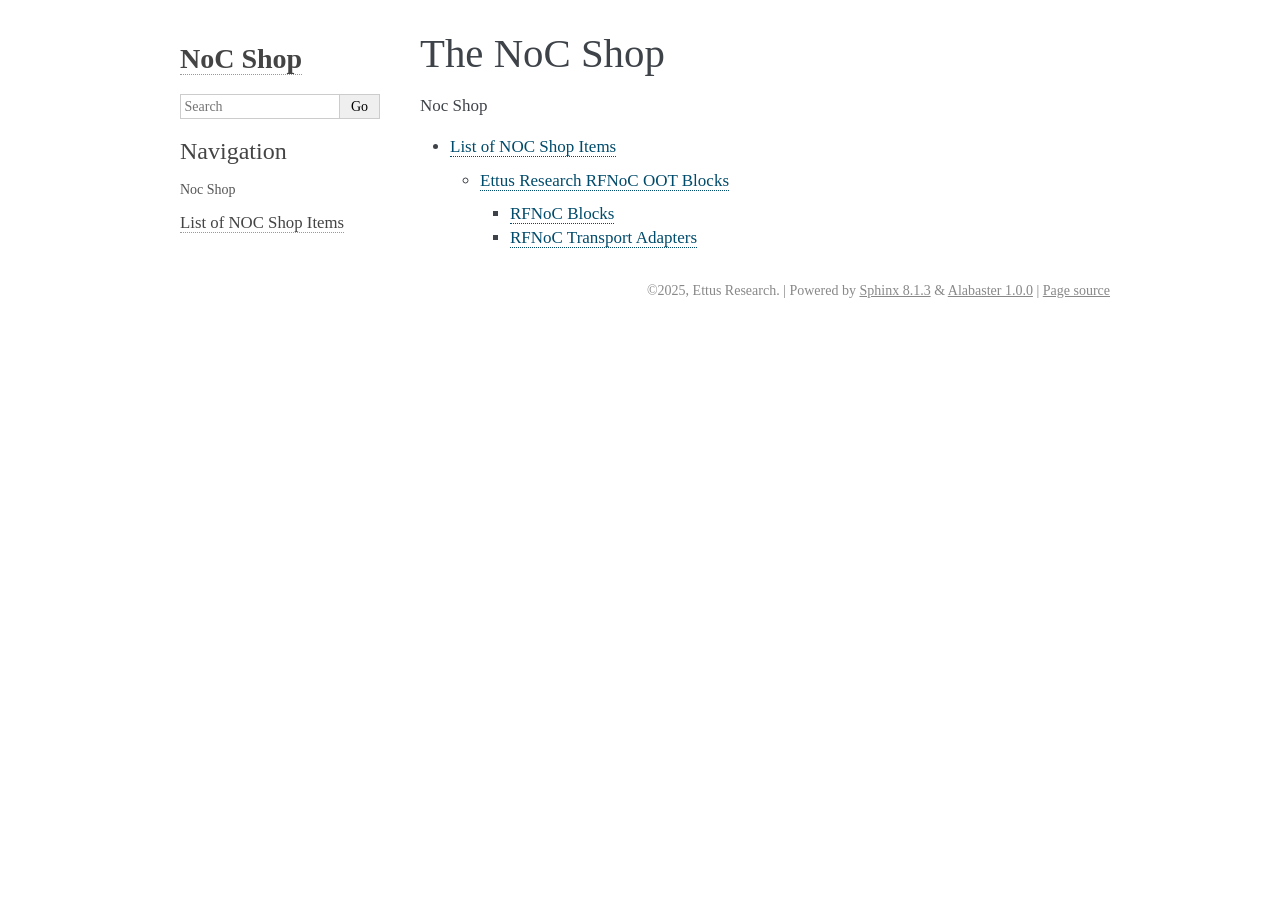
<file: html/index.html>
<!DOCTYPE html>

<html lang="en" data-content_root="./">
  <head>
    <meta charset="utf-8" />
    <meta name="viewport" content="width=device-width, initial-scale=1.0" /><meta name="viewport" content="width=device-width, initial-scale=1" />

    <title>The NoC Shop &#8212; NoC Shop  documentation</title>
    <link rel="stylesheet" type="text/css" href="_static/pygments.css?v=d1102ebc" />
    <link rel="stylesheet" type="text/css" href="_static/basic.css?v=686e5160" />
    <link rel="stylesheet" type="text/css" href="_static/alabaster.css?v=27fed22d" />
    <script src="_static/documentation_options.js?v=5929fcd5"></script>
    <script src="_static/doctools.js?v=9bcbadda"></script>
    <script src="_static/sphinx_highlight.js?v=dc90522c"></script>
    <link rel="index" title="Index" href="genindex.html" />
    <link rel="search" title="Search" href="search.html" />
    <link rel="next" title="List of NOC Shop Items" href="autogen/list.html" />
   
  <link rel="stylesheet" href="_static/custom.css" type="text/css" />
  

  
  

  </head><body>
  

    <div class="document">
      <div class="documentwrapper">
        <div class="bodywrapper">
          

          <div class="body" role="main">
            
  <section class="tex2jax_ignore mathjax_ignore" id="the-noc-shop">
<h1>The NoC Shop<a class="headerlink" href="#the-noc-shop" title="Link to this heading">¶</a></h1>
<div class="toctree-wrapper compound">
<p class="caption" role="heading"><span class="caption-text">Noc Shop</span></p>
<ul>
<li class="toctree-l1"><a class="reference internal" href="autogen/list.html">List of NOC Shop Items</a><ul>
<li class="toctree-l2"><a class="reference internal" href="autogen/list.html#ettus-research-rfnoc-oot-blocks">Ettus Research RFNoC OOT Blocks</a><ul>
<li class="toctree-l3"><a class="reference internal" href="autogen/list.html#rfnoc-blocks">RFNoC Blocks</a></li>
<li class="toctree-l3"><a class="reference internal" href="autogen/list.html#rfnoc-transport-adapters">RFNoC Transport Adapters</a></li>
</ul>
</li>
</ul>
</li>
</ul>
</div>
</section>


          </div>
          
        </div>
      </div>
      <div class="sphinxsidebar" role="navigation" aria-label="Main">
        <div class="sphinxsidebarwrapper">
<h1 class="logo"><a href="#">NoC Shop</a></h1>









<search id="searchbox" style="display: none" role="search">
    <div class="searchformwrapper">
    <form class="search" action="search.html" method="get">
      <input type="text" name="q" aria-labelledby="searchlabel" autocomplete="off" autocorrect="off" autocapitalize="off" spellcheck="false" placeholder="Search"/>
      <input type="submit" value="Go" />
    </form>
    </div>
</search>
<script>document.getElementById('searchbox').style.display = "block"</script><h3>Navigation</h3>
<p class="caption" role="heading"><span class="caption-text">Noc Shop</span></p>
<ul>
<li class="toctree-l1"><a class="reference internal" href="autogen/list.html">List of NOC Shop Items</a></li>
</ul>

<div class="relations">
<h3>Related Topics</h3>
<ul>
  <li><a href="#">Documentation overview</a><ul>
      <li>Next: <a href="autogen/list.html" title="next chapter">List of NOC Shop Items</a></li>
  </ul></li>
</ul>
</div>








        </div>
      </div>
      <div class="clearer"></div>
    </div>
    <div class="footer">
      &#169;2025, Ettus Research.
      
      |
      Powered by <a href="https://www.sphinx-doc.org/">Sphinx 8.1.3</a>
      &amp; <a href="https://alabaster.readthedocs.io">Alabaster 1.0.0</a>
      
      |
      <a href="_sources/index.md.txt"
          rel="nofollow">Page source</a>
    </div>

    

    
  </body>
</html>
</file>
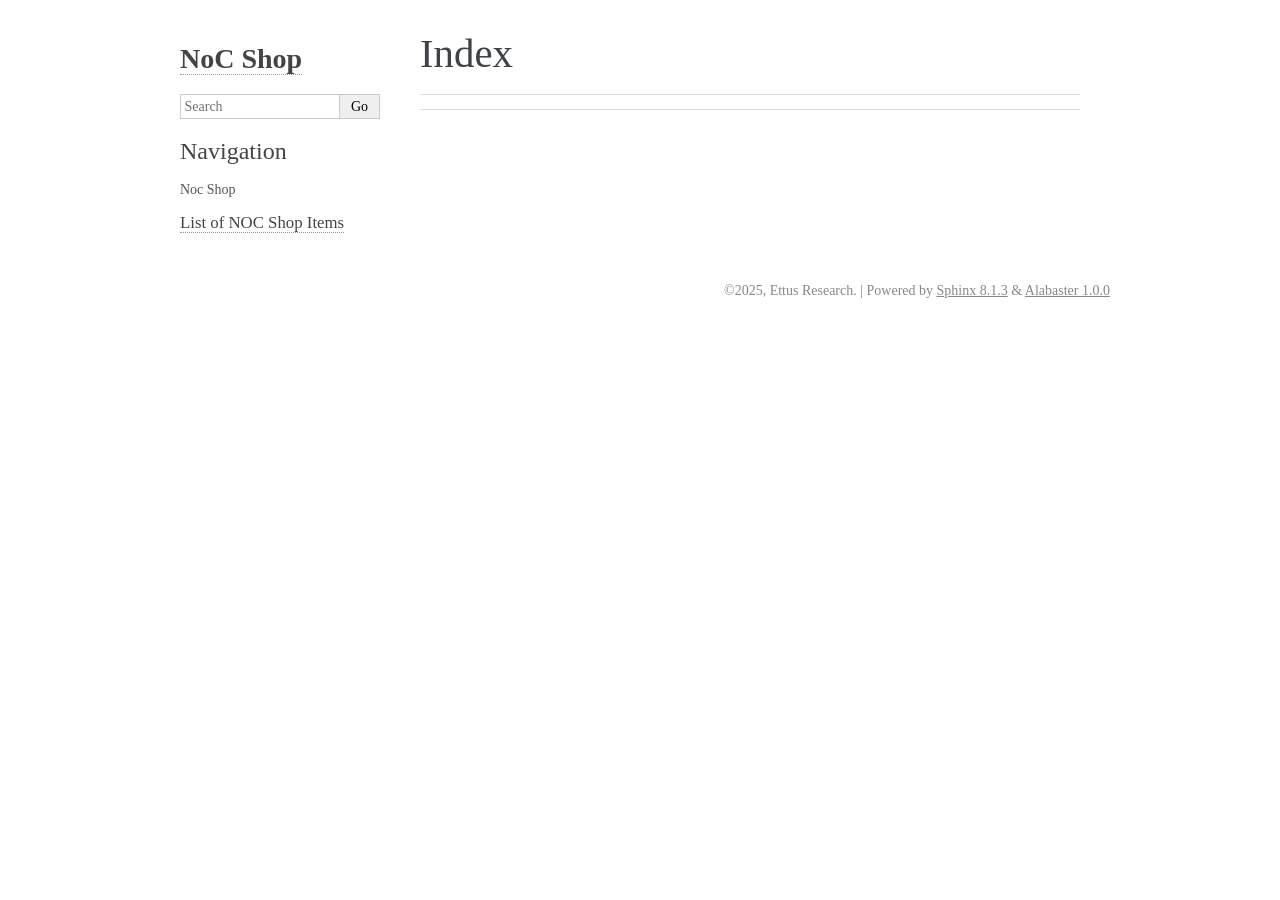
<file: html/genindex.html>
<!DOCTYPE html>

<html lang="en" data-content_root="./">
  <head>
    <meta charset="utf-8" />
    <meta name="viewport" content="width=device-width, initial-scale=1.0" />
    <title>Index &#8212; NoC Shop  documentation</title>
    <link rel="stylesheet" type="text/css" href="_static/pygments.css?v=d1102ebc" />
    <link rel="stylesheet" type="text/css" href="_static/basic.css?v=686e5160" />
    <link rel="stylesheet" type="text/css" href="_static/alabaster.css?v=27fed22d" />
    <script src="_static/documentation_options.js?v=5929fcd5"></script>
    <script src="_static/doctools.js?v=9bcbadda"></script>
    <script src="_static/sphinx_highlight.js?v=dc90522c"></script>
    <link rel="index" title="Index" href="#" />
    <link rel="search" title="Search" href="search.html" />
   
  <link rel="stylesheet" href="_static/custom.css" type="text/css" />
  

  
  

  </head><body>
  

    <div class="document">
      <div class="documentwrapper">
        <div class="bodywrapper">
          

          <div class="body" role="main">
            

<h1 id="index">Index</h1>

<div class="genindex-jumpbox">
 
</div>


          </div>
          
        </div>
      </div>
      <div class="sphinxsidebar" role="navigation" aria-label="Main">
        <div class="sphinxsidebarwrapper">
<h1 class="logo"><a href="index.html">NoC Shop</a></h1>









<search id="searchbox" style="display: none" role="search">
    <div class="searchformwrapper">
    <form class="search" action="search.html" method="get">
      <input type="text" name="q" aria-labelledby="searchlabel" autocomplete="off" autocorrect="off" autocapitalize="off" spellcheck="false" placeholder="Search"/>
      <input type="submit" value="Go" />
    </form>
    </div>
</search>
<script>document.getElementById('searchbox').style.display = "block"</script><h3>Navigation</h3>
<p class="caption" role="heading"><span class="caption-text">Noc Shop</span></p>
<ul>
<li class="toctree-l1"><a class="reference internal" href="autogen/list.html">List of NOC Shop Items</a></li>
</ul>

<div class="relations">
<h3>Related Topics</h3>
<ul>
  <li><a href="index.html">Documentation overview</a><ul>
  </ul></li>
</ul>
</div>








        </div>
      </div>
      <div class="clearer"></div>
    </div>
    <div class="footer">
      &#169;2025, Ettus Research.
      
      |
      Powered by <a href="https://www.sphinx-doc.org/">Sphinx 8.1.3</a>
      &amp; <a href="https://alabaster.readthedocs.io">Alabaster 1.0.0</a>
      
    </div>

    

    
  </body>
</html>
</file>
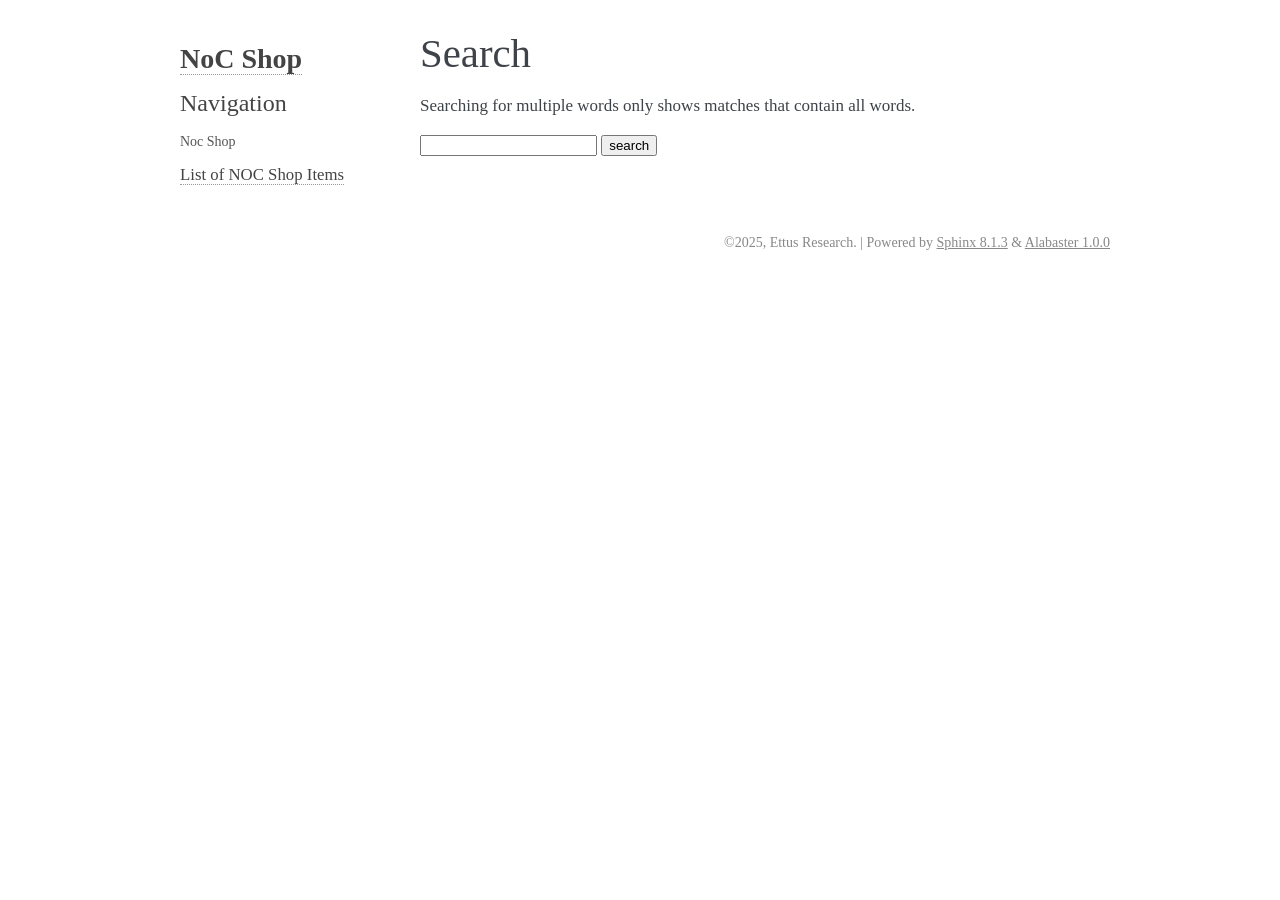
<file: html/search.html>
<!DOCTYPE html>

<html lang="en" data-content_root="./">
  <head>
    <meta charset="utf-8" />
    <meta name="viewport" content="width=device-width, initial-scale=1.0" />
    <title>Search &#8212; NoC Shop  documentation</title>
    <link rel="stylesheet" type="text/css" href="_static/pygments.css?v=d1102ebc" />
    <link rel="stylesheet" type="text/css" href="_static/basic.css?v=686e5160" />
    <link rel="stylesheet" type="text/css" href="_static/alabaster.css?v=27fed22d" />
    
    <script src="_static/documentation_options.js?v=5929fcd5"></script>
    <script src="_static/doctools.js?v=9bcbadda"></script>
    <script src="_static/sphinx_highlight.js?v=dc90522c"></script>
    <script src="_static/searchtools.js"></script>
    <script src="_static/language_data.js"></script>
    <link rel="index" title="Index" href="genindex.html" />
    <link rel="search" title="Search" href="#" />
    <script src="searchindex.js" defer="defer"></script>
    <meta name="robots" content="noindex" />
    
   
  <link rel="stylesheet" href="_static/custom.css" type="text/css" />
  

  
  


  </head><body>
  

    <div class="document">
      <div class="documentwrapper">
        <div class="bodywrapper">
          

          <div class="body" role="main">
            
  <h1 id="search-documentation">Search</h1>
  
  <noscript>
  <div class="admonition warning">
  <p>
    Please activate JavaScript to enable the search
    functionality.
  </p>
  </div>
  </noscript>
  
  
  <p>
    Searching for multiple words only shows matches that contain
    all words.
  </p>
  
  
  <form action="" method="get">
    <input type="text" name="q" aria-labelledby="search-documentation" value="" autocomplete="off" autocorrect="off" autocapitalize="off" spellcheck="false"/>
    <input type="submit" value="search" />
    <span id="search-progress" style="padding-left: 10px"></span>
  </form>
  
  
  <div id="search-results"></div>
  

          </div>
          
        </div>
      </div>
      <div class="sphinxsidebar" role="navigation" aria-label="Main">
        <div class="sphinxsidebarwrapper">
<h1 class="logo"><a href="index.html">NoC Shop</a></h1>








<h3>Navigation</h3>
<p class="caption" role="heading"><span class="caption-text">Noc Shop</span></p>
<ul>
<li class="toctree-l1"><a class="reference internal" href="autogen/list.html">List of NOC Shop Items</a></li>
</ul>

<div class="relations">
<h3>Related Topics</h3>
<ul>
  <li><a href="index.html">Documentation overview</a><ul>
  </ul></li>
</ul>
</div>








        </div>
      </div>
      <div class="clearer"></div>
    </div>
    <div class="footer">
      &#169;2025, Ettus Research.
      
      |
      Powered by <a href="https://www.sphinx-doc.org/">Sphinx 8.1.3</a>
      &amp; <a href="https://alabaster.readthedocs.io">Alabaster 1.0.0</a>
      
    </div>

    

    
  </body>
</html>
</file>
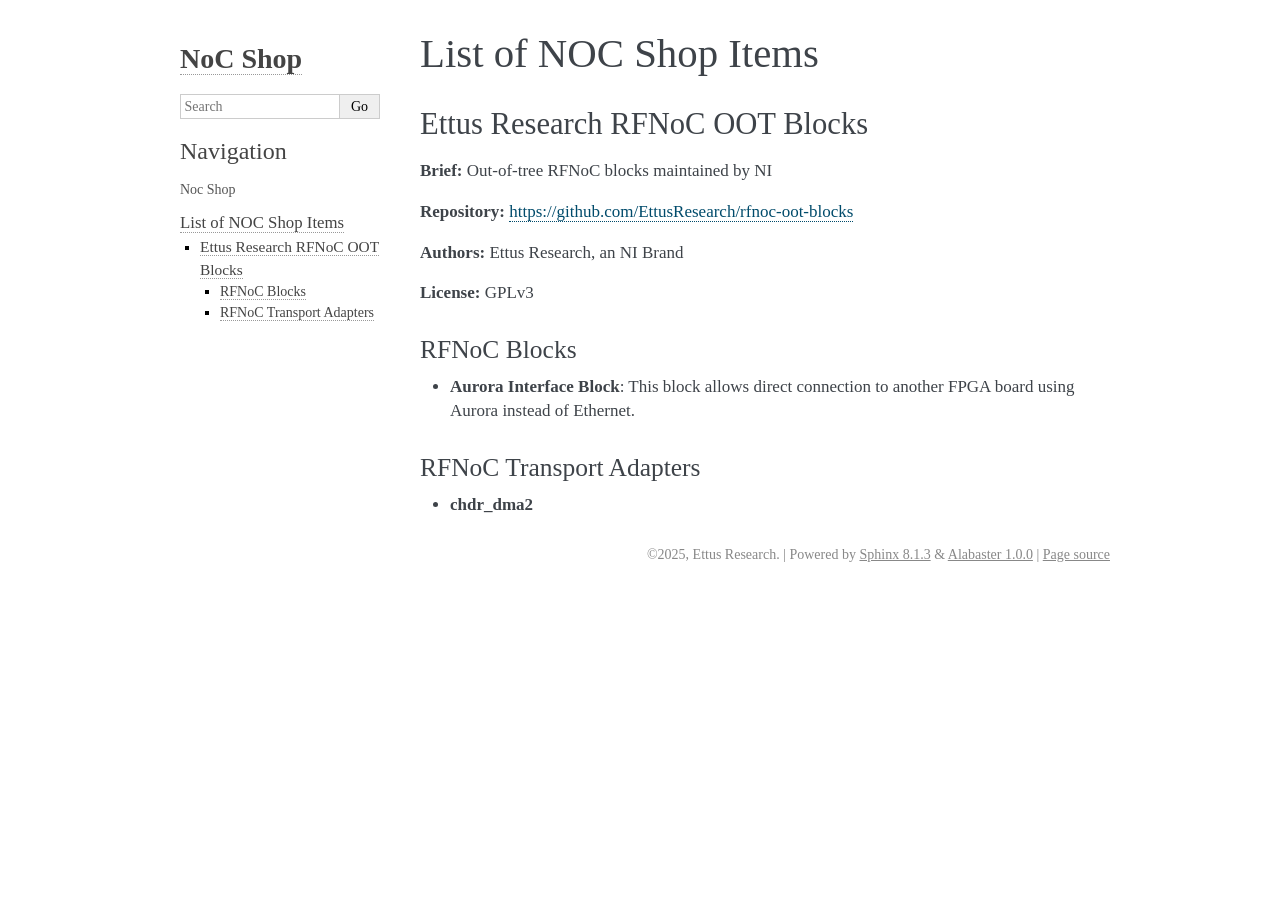
<file: html/autogen/list.html>
<!DOCTYPE html>

<html lang="en" data-content_root="../">
  <head>
    <meta charset="utf-8" />
    <meta name="viewport" content="width=device-width, initial-scale=1.0" /><meta name="viewport" content="width=device-width, initial-scale=1" />

    <title>List of NOC Shop Items &#8212; NoC Shop  documentation</title>
    <link rel="stylesheet" type="text/css" href="../_static/pygments.css?v=d1102ebc" />
    <link rel="stylesheet" type="text/css" href="../_static/basic.css?v=686e5160" />
    <link rel="stylesheet" type="text/css" href="../_static/alabaster.css?v=27fed22d" />
    <script src="../_static/documentation_options.js?v=5929fcd5"></script>
    <script src="../_static/doctools.js?v=9bcbadda"></script>
    <script src="../_static/sphinx_highlight.js?v=dc90522c"></script>
    <link rel="index" title="Index" href="../genindex.html" />
    <link rel="search" title="Search" href="../search.html" />
    <link rel="prev" title="The NoC Shop" href="../index.html" />
   
  <link rel="stylesheet" href="../_static/custom.css" type="text/css" />
  

  
  

  </head><body>
  

    <div class="document">
      <div class="documentwrapper">
        <div class="bodywrapper">
          

          <div class="body" role="main">
            
  <section class="tex2jax_ignore mathjax_ignore" id="list-of-noc-shop-items">
<h1>List of NOC Shop Items<a class="headerlink" href="#list-of-noc-shop-items" title="Link to this heading">¶</a></h1>
<section id="ettus-research-rfnoc-oot-blocks">
<h2>Ettus Research RFNoC OOT Blocks<a class="headerlink" href="#ettus-research-rfnoc-oot-blocks" title="Link to this heading">¶</a></h2>
<p><strong>Brief:</strong> Out-of-tree RFNoC blocks maintained by NI</p>
<p><strong>Repository:</strong> <a class="reference external" href="https://github.com/EttusResearch/rfnoc-oot-blocks">https://github.com/EttusResearch/rfnoc-oot-blocks</a></p>
<p><strong>Authors:</strong> Ettus Research, an NI Brand</p>
<p><strong>License:</strong> GPLv3</p>
<section id="rfnoc-blocks">
<h3>RFNoC Blocks<a class="headerlink" href="#rfnoc-blocks" title="Link to this heading">¶</a></h3>
<ul class="simple">
<li><p><strong>Aurora Interface Block</strong>: This block allows direct connection to another FPGA board using Aurora instead of Ethernet.</p></li>
</ul>
</section>
<section id="rfnoc-transport-adapters">
<h3>RFNoC Transport Adapters<a class="headerlink" href="#rfnoc-transport-adapters" title="Link to this heading">¶</a></h3>
<ul class="simple">
<li><p><strong>chdr_dma2</strong></p></li>
</ul>
</section>
</section>
</section>


          </div>
          
        </div>
      </div>
      <div class="sphinxsidebar" role="navigation" aria-label="Main">
        <div class="sphinxsidebarwrapper">
<h1 class="logo"><a href="../index.html">NoC Shop</a></h1>









<search id="searchbox" style="display: none" role="search">
    <div class="searchformwrapper">
    <form class="search" action="../search.html" method="get">
      <input type="text" name="q" aria-labelledby="searchlabel" autocomplete="off" autocorrect="off" autocapitalize="off" spellcheck="false" placeholder="Search"/>
      <input type="submit" value="Go" />
    </form>
    </div>
</search>
<script>document.getElementById('searchbox').style.display = "block"</script><h3>Navigation</h3>
<p class="caption" role="heading"><span class="caption-text">Noc Shop</span></p>
<ul class="current">
<li class="toctree-l1 current"><a class="current reference internal" href="#">List of NOC Shop Items</a><ul>
<li class="toctree-l2"><a class="reference internal" href="#ettus-research-rfnoc-oot-blocks">Ettus Research RFNoC OOT Blocks</a><ul>
<li class="toctree-l3"><a class="reference internal" href="#rfnoc-blocks">RFNoC Blocks</a></li>
<li class="toctree-l3"><a class="reference internal" href="#rfnoc-transport-adapters">RFNoC Transport Adapters</a></li>
</ul>
</li>
</ul>
</li>
</ul>

<div class="relations">
<h3>Related Topics</h3>
<ul>
  <li><a href="../index.html">Documentation overview</a><ul>
      <li>Previous: <a href="../index.html" title="previous chapter">The NoC Shop</a></li>
  </ul></li>
</ul>
</div>








        </div>
      </div>
      <div class="clearer"></div>
    </div>
    <div class="footer">
      &#169;2025, Ettus Research.
      
      |
      Powered by <a href="https://www.sphinx-doc.org/">Sphinx 8.1.3</a>
      &amp; <a href="https://alabaster.readthedocs.io">Alabaster 1.0.0</a>
      
      |
      <a href="../_sources/autogen/list.md.txt"
          rel="nofollow">Page source</a>
    </div>

    

    
  </body>
</html>
</file>
<file: html/_static/pygments.css>
pre { line-height: 125%; }
td.linenos .normal { color: inherit; background-color: transparent; padding-left: 5px; padding-right: 5px; }
span.linenos { color: inherit; background-color: transparent; padding-left: 5px; padding-right: 5px; }
td.linenos .special { color: #000000; background-color: #ffffc0; padding-left: 5px; padding-right: 5px; }
span.linenos.special { color: #000000; background-color: #ffffc0; padding-left: 5px; padding-right: 5px; }
.highlight .hll { background-color: #ffffcc }
.highlight { background: #f8f8f8; }
.highlight .c { color: #8f5902; font-style: italic } /* Comment */
.highlight .err { color: #a40000; border: 1px solid #ef2929 } /* Error */
.highlight .g { color: #000000 } /* Generic */
.highlight .k { color: #004461; font-weight: bold } /* Keyword */
.highlight .l { color: #000000 } /* Literal */
.highlight .n { color: #000000 } /* Name */
.highlight .o { color: #582800 } /* Operator */
.highlight .x { color: #000000 } /* Other */
.highlight .p { color: #000000; font-weight: bold } /* Punctuation */
.highlight .ch { color: #8f5902; font-style: italic } /* Comment.Hashbang */
.highlight .cm { color: #8f5902; font-style: italic } /* Comment.Multiline */
.highlight .cp { color: #8f5902 } /* Comment.Preproc */
.highlight .cpf { color: #8f5902; font-style: italic } /* Comment.PreprocFile */
.highlight .c1 { color: #8f5902; font-style: italic } /* Comment.Single */
.highlight .cs { color: #8f5902; font-style: italic } /* Comment.Special */
.highlight .gd { color: #a40000 } /* Generic.Deleted */
.highlight .ge { color: #000000; font-style: italic } /* Generic.Emph */
.highlight .ges { color: #000000 } /* Generic.EmphStrong */
.highlight .gr { color: #ef2929 } /* Generic.Error */
.highlight .gh { color: #000080; font-weight: bold } /* Generic.Heading */
.highlight .gi { color: #00A000 } /* Generic.Inserted */
.highlight .go { color: #888888 } /* Generic.Output */
.highlight .gp { color: #745334 } /* Generic.Prompt */
.highlight .gs { color: #000000; font-weight: bold } /* Generic.Strong */
.highlight .gu { color: #800080; font-weight: bold } /* Generic.Subheading */
.highlight .gt { color: #a40000; font-weight: bold } /* Generic.Traceback */
.highlight .kc { color: #004461; font-weight: bold } /* Keyword.Constant */
.highlight .kd { color: #004461; font-weight: bold } /* Keyword.Declaration */
.highlight .kn { color: #004461; font-weight: bold } /* Keyword.Namespace */
.highlight .kp { color: #004461; font-weight: bold } /* Keyword.Pseudo */
.highlight .kr { color: #004461; font-weight: bold } /* Keyword.Reserved */
.highlight .kt { color: #004461; font-weight: bold } /* Keyword.Type */
.highlight .ld { color: #000000 } /* Literal.Date */
.highlight .m { color: #990000 } /* Literal.Number */
.highlight .s { color: #4e9a06 } /* Literal.String */
.highlight .na { color: #c4a000 } /* Name.Attribute */
.highlight .nb { color: #004461 } /* Name.Builtin */
.highlight .nc { color: #000000 } /* Name.Class */
.highlight .no { color: #000000 } /* Name.Constant */
.highlight .nd { color: #888888 } /* Name.Decorator */
.highlight .ni { color: #ce5c00 } /* Name.Entity */
.highlight .ne { color: #cc0000; font-weight: bold } /* Name.Exception */
.highlight .nf { color: #000000 } /* Name.Function */
.highlight .nl { color: #f57900 } /* Name.Label */
.highlight .nn { color: #000000 } /* Name.Namespace */
.highlight .nx { color: #000000 } /* Name.Other */
.highlight .py { color: #000000 } /* Name.Property */
.highlight .nt { color: #004461; font-weight: bold } /* Name.Tag */
.highlight .nv { color: #000000 } /* Name.Variable */
.highlight .ow { color: #004461; font-weight: bold } /* Operator.Word */
.highlight .pm { color: #000000; font-weight: bold } /* Punctuation.Marker */
.highlight .w { color: #f8f8f8 } /* Text.Whitespace */
.highlight .mb { color: #990000 } /* Literal.Number.Bin */
.highlight .mf { color: #990000 } /* Literal.Number.Float */
.highlight .mh { color: #990000 } /* Literal.Number.Hex */
.highlight .mi { color: #990000 } /* Literal.Number.Integer */
.highlight .mo { color: #990000 } /* Literal.Number.Oct */
.highlight .sa { color: #4e9a06 } /* Literal.String.Affix */
.highlight .sb { color: #4e9a06 } /* Literal.String.Backtick */
.highlight .sc { color: #4e9a06 } /* Literal.String.Char */
.highlight .dl { color: #4e9a06 } /* Literal.String.Delimiter */
.highlight .sd { color: #8f5902; font-style: italic } /* Literal.String.Doc */
.highlight .s2 { color: #4e9a06 } /* Literal.String.Double */
.highlight .se { color: #4e9a06 } /* Literal.String.Escape */
.highlight .sh { color: #4e9a06 } /* Literal.String.Heredoc */
.highlight .si { color: #4e9a06 } /* Literal.String.Interpol */
.highlight .sx { color: #4e9a06 } /* Literal.String.Other */
.highlight .sr { color: #4e9a06 } /* Literal.String.Regex */
.highlight .s1 { color: #4e9a06 } /* Literal.String.Single */
.highlight .ss { color: #4e9a06 } /* Literal.String.Symbol */
.highlight .bp { color: #3465a4 } /* Name.Builtin.Pseudo */
.highlight .fm { color: #000000 } /* Name.Function.Magic */
.highlight .vc { color: #000000 } /* Name.Variable.Class */
.highlight .vg { color: #000000 } /* Name.Variable.Global */
.highlight .vi { color: #000000 } /* Name.Variable.Instance */
.highlight .vm { color: #000000 } /* Name.Variable.Magic */
.highlight .il { color: #990000 } /* Literal.Number.Integer.Long */
</file>
<file: html/_static/basic.css>
/*
 * Sphinx stylesheet -- basic theme.
 */

/* -- main layout ----------------------------------------------------------- */

div.clearer {
    clear: both;
}

div.section::after {
    display: block;
    content: '';
    clear: left;
}

/* -- relbar ---------------------------------------------------------------- */

div.related {
    width: 100%;
    font-size: 90%;
}

div.related h3 {
    display: none;
}

div.related ul {
    margin: 0;
    padding: 0 0 0 10px;
    list-style: none;
}

div.related li {
    display: inline;
}

div.related li.right {
    float: right;
    margin-right: 5px;
}

/* -- sidebar --------------------------------------------------------------- */

div.sphinxsidebarwrapper {
    padding: 10px 5px 0 10px;
}

div.sphinxsidebar {
    float: left;
    width: 230px;
    margin-left: -100%;
    font-size: 90%;
    word-wrap: break-word;
    overflow-wrap : break-word;
}

div.sphinxsidebar ul {
    list-style: none;
}

div.sphinxsidebar ul ul,
div.sphinxsidebar ul.want-points {
    margin-left: 20px;
    list-style: square;
}

div.sphinxsidebar ul ul {
    margin-top: 0;
    margin-bottom: 0;
}

div.sphinxsidebar form {
    margin-top: 10px;
}

div.sphinxsidebar input {
    border: 1px solid #98dbcc;
    font-family: sans-serif;
    font-size: 1em;
}

div.sphinxsidebar #searchbox form.search {
    overflow: hidden;
}

div.sphinxsidebar #searchbox input[type="text"] {
    float: left;
    width: 80%;
    padding: 0.25em;
    box-sizing: border-box;
}

div.sphinxsidebar #searchbox input[type="submit"] {
    float: left;
    width: 20%;
    border-left: none;
    padding: 0.25em;
    box-sizing: border-box;
}


img {
    border: 0;
    max-width: 100%;
}

/* -- search page ----------------------------------------------------------- */

ul.search {
    margin-top: 10px;
}

ul.search li {
    padding: 5px 0;
}

ul.search li a {
    font-weight: bold;
}

ul.search li p.context {
    color: #888;
    margin: 2px 0 0 30px;
    text-align: left;
}

ul.keywordmatches li.goodmatch a {
    font-weight: bold;
}

/* -- index page ------------------------------------------------------------ */

table.contentstable {
    width: 90%;
    margin-left: auto;
    margin-right: auto;
}

table.contentstable p.biglink {
    line-height: 150%;
}

a.biglink {
    font-size: 1.3em;
}

span.linkdescr {
    font-style: italic;
    padding-top: 5px;
    font-size: 90%;
}

/* -- general index --------------------------------------------------------- */

table.indextable {
    width: 100%;
}

table.indextable td {
    text-align: left;
    vertical-align: top;
}

table.indextable ul {
    margin-top: 0;
    margin-bottom: 0;
    list-style-type: none;
}

table.indextable > tbody > tr > td > ul {
    padding-left: 0em;
}

table.indextable tr.pcap {
    height: 10px;
}

table.indextable tr.cap {
    margin-top: 10px;
    background-color: #f2f2f2;
}

img.toggler {
    margin-right: 3px;
    margin-top: 3px;
    cursor: pointer;
}

div.modindex-jumpbox {
    border-top: 1px solid #ddd;
    border-bottom: 1px solid #ddd;
    margin: 1em 0 1em 0;
    padding: 0.4em;
}

div.genindex-jumpbox {
    border-top: 1px solid #ddd;
    border-bottom: 1px solid #ddd;
    margin: 1em 0 1em 0;
    padding: 0.4em;
}

/* -- domain module index --------------------------------------------------- */

table.modindextable td {
    padding: 2px;
    border-collapse: collapse;
}

/* -- general body styles --------------------------------------------------- */

div.body {
    min-width: inherit;
    max-width: 800px;
}

div.body p, div.body dd, div.body li, div.body blockquote {
    -moz-hyphens: auto;
    -ms-hyphens: auto;
    -webkit-hyphens: auto;
    hyphens: auto;
}

a.headerlink {
    visibility: hidden;
}

a:visited {
    color: #551A8B;
}

h1:hover > a.headerlink,
h2:hover > a.headerlink,
h3:hover > a.headerlink,
h4:hover > a.headerlink,
h5:hover > a.headerlink,
h6:hover > a.headerlink,
dt:hover > a.headerlink,
caption:hover > a.headerlink,
p.caption:hover > a.headerlink,
div.code-block-caption:hover > a.headerlink {
    visibility: visible;
}

div.body p.caption {
    text-align: inherit;
}

div.body td {
    text-align: left;
}

.first {
    margin-top: 0 !important;
}

p.rubric {
    margin-top: 30px;
    font-weight: bold;
}

img.align-left, figure.align-left, .figure.align-left, object.align-left {
    clear: left;
    float: left;
    margin-right: 1em;
}

img.align-right, figure.align-right, .figure.align-right, object.align-right {
    clear: right;
    float: right;
    margin-left: 1em;
}

img.align-center, figure.align-center, .figure.align-center, object.align-center {
  display: block;
  margin-left: auto;
  margin-right: auto;
}

img.align-default, figure.align-default, .figure.align-default {
  display: block;
  margin-left: auto;
  margin-right: auto;
}

.align-left {
    text-align: left;
}

.align-center {
    text-align: center;
}

.align-default {
    text-align: center;
}

.align-right {
    text-align: right;
}

/* -- sidebars -------------------------------------------------------------- */

div.sidebar,
aside.sidebar {
    margin: 0 0 0.5em 1em;
    border: 1px solid #ddb;
    padding: 7px;
    background-color: #ffe;
    width: 40%;
    float: right;
    clear: right;
    overflow-x: auto;
}

p.sidebar-title {
    font-weight: bold;
}

nav.contents,
aside.topic,
div.admonition, div.topic, blockquote {
    clear: left;
}

/* -- topics ---------------------------------------------------------------- */

nav.contents,
aside.topic,
div.topic {
    border: 1px solid #ccc;
    padding: 7px;
    margin: 10px 0 10px 0;
}

p.topic-title {
    font-size: 1.1em;
    font-weight: bold;
    margin-top: 10px;
}

/* -- admonitions ----------------------------------------------------------- */

div.admonition {
    margin-top: 10px;
    margin-bottom: 10px;
    padding: 7px;
}

div.admonition dt {
    font-weight: bold;
}

p.admonition-title {
    margin: 0px 10px 5px 0px;
    font-weight: bold;
}

div.body p.centered {
    text-align: center;
    margin-top: 25px;
}

/* -- content of sidebars/topics/admonitions -------------------------------- */

div.sidebar > :last-child,
aside.sidebar > :last-child,
nav.contents > :last-child,
aside.topic > :last-child,
div.topic > :last-child,
div.admonition > :last-child {
    margin-bottom: 0;
}

div.sidebar::after,
aside.sidebar::after,
nav.contents::after,
aside.topic::after,
div.topic::after,
div.admonition::after,
blockquote::after {
    display: block;
    content: '';
    clear: both;
}

/* -- tables ---------------------------------------------------------------- */

table.docutils {
    margin-top: 10px;
    margin-bottom: 10px;
    border: 0;
    border-collapse: collapse;
}

table.align-center {
    margin-left: auto;
    margin-right: auto;
}

table.align-default {
    margin-left: auto;
    margin-right: auto;
}

table caption span.caption-number {
    font-style: italic;
}

table caption span.caption-text {
}

table.docutils td, table.docutils th {
    padding: 1px 8px 1px 5px;
    border-top: 0;
    border-left: 0;
    border-right: 0;
    border-bottom: 1px solid #aaa;
}

th {
    text-align: left;
    padding-right: 5px;
}

table.citation {
    border-left: solid 1px gray;
    margin-left: 1px;
}

table.citation td {
    border-bottom: none;
}

th > :first-child,
td > :first-child {
    margin-top: 0px;
}

th > :last-child,
td > :last-child {
    margin-bottom: 0px;
}

/* -- figures --------------------------------------------------------------- */

div.figure, figure {
    margin: 0.5em;
    padding: 0.5em;
}

div.figure p.caption, figcaption {
    padding: 0.3em;
}

div.figure p.caption span.caption-number,
figcaption span.caption-number {
    font-style: italic;
}

div.figure p.caption span.caption-text,
figcaption span.caption-text {
}

/* -- field list styles ----------------------------------------------------- */

table.field-list td, table.field-list th {
    border: 0 !important;
}

.field-list ul {
    margin: 0;
    padding-left: 1em;
}

.field-list p {
    margin: 0;
}

.field-name {
    -moz-hyphens: manual;
    -ms-hyphens: manual;
    -webkit-hyphens: manual;
    hyphens: manual;
}

/* -- hlist styles ---------------------------------------------------------- */

table.hlist {
    margin: 1em 0;
}

table.hlist td {
    vertical-align: top;
}

/* -- object description styles --------------------------------------------- */

.sig {
	font-family: 'Consolas', 'Menlo', 'DejaVu Sans Mono', 'Bitstream Vera Sans Mono', monospace;
}

.sig-name, code.descname {
    background-color: transparent;
    font-weight: bold;
}

.sig-name {
	font-size: 1.1em;
}

code.descname {
    font-size: 1.2em;
}

.sig-prename, code.descclassname {
    background-color: transparent;
}

.optional {
    font-size: 1.3em;
}

.sig-paren {
    font-size: larger;
}

.sig-param.n {
	font-style: italic;
}

/* C++ specific styling */

.sig-inline.c-texpr,
.sig-inline.cpp-texpr {
	font-family: unset;
}

.sig.c   .k, .sig.c   .kt,
.sig.cpp .k, .sig.cpp .kt {
	color: #0033B3;
}

.sig.c   .m,
.sig.cpp .m {
	color: #1750EB;
}

.sig.c   .s, .sig.c   .sc,
.sig.cpp .s, .sig.cpp .sc {
	color: #067D17;
}


/* -- other body styles ----------------------------------------------------- */

ol.arabic {
    list-style: decimal;
}

ol.loweralpha {
    list-style: lower-alpha;
}

ol.upperalpha {
    list-style: upper-alpha;
}

ol.lowerroman {
    list-style: lower-roman;
}

ol.upperroman {
    list-style: upper-roman;
}

:not(li) > ol > li:first-child > :first-child,
:not(li) > ul > li:first-child > :first-child {
    margin-top: 0px;
}

:not(li) > ol > li:last-child > :last-child,
:not(li) > ul > li:last-child > :last-child {
    margin-bottom: 0px;
}

ol.simple ol p,
ol.simple ul p,
ul.simple ol p,
ul.simple ul p {
    margin-top: 0;
}

ol.simple > li:not(:first-child) > p,
ul.simple > li:not(:first-child) > p {
    margin-top: 0;
}

ol.simple p,
ul.simple p {
    margin-bottom: 0;
}

aside.footnote > span,
div.citation > span {
    float: left;
}
aside.footnote > span:last-of-type,
div.citation > span:last-of-type {
  padding-right: 0.5em;
}
aside.footnote > p {
  margin-left: 2em;
}
div.citation > p {
  margin-left: 4em;
}
aside.footnote > p:last-of-type,
div.citation > p:last-of-type {
    margin-bottom: 0em;
}
aside.footnote > p:last-of-type:after,
div.citation > p:last-of-type:after {
    content: "";
    clear: both;
}

dl.field-list {
    display: grid;
    grid-template-columns: fit-content(30%) auto;
}

dl.field-list > dt {
    font-weight: bold;
    word-break: break-word;
    padding-left: 0.5em;
    padding-right: 5px;
}

dl.field-list > dd {
    padding-left: 0.5em;
    margin-top: 0em;
    margin-left: 0em;
    margin-bottom: 0em;
}

dl {
    margin-bottom: 15px;
}

dd > :first-child {
    margin-top: 0px;
}

dd ul, dd table {
    margin-bottom: 10px;
}

dd {
    margin-top: 3px;
    margin-bottom: 10px;
    margin-left: 30px;
}

.sig dd {
    margin-top: 0px;
    margin-bottom: 0px;
}

.sig dl {
    margin-top: 0px;
    margin-bottom: 0px;
}

dl > dd:last-child,
dl > dd:last-child > :last-child {
    margin-bottom: 0;
}

dt:target, span.highlighted {
    background-color: #fbe54e;
}

rect.highlighted {
    fill: #fbe54e;
}

dl.glossary dt {
    font-weight: bold;
    font-size: 1.1em;
}

.versionmodified {
    font-style: italic;
}

.system-message {
    background-color: #fda;
    padding: 5px;
    border: 3px solid red;
}

.footnote:target  {
    background-color: #ffa;
}

.line-block {
    display: block;
    margin-top: 1em;
    margin-bottom: 1em;
}

.line-block .line-block {
    margin-top: 0;
    margin-bottom: 0;
    margin-left: 1.5em;
}

.guilabel, .menuselection {
    font-family: sans-serif;
}

.accelerator {
    text-decoration: underline;
}

.classifier {
    font-style: oblique;
}

.classifier:before {
    font-style: normal;
    margin: 0 0.5em;
    content: ":";
    display: inline-block;
}

abbr, acronym {
    border-bottom: dotted 1px;
    cursor: help;
}

.translated {
    background-color: rgba(207, 255, 207, 0.2)
}

.untranslated {
    background-color: rgba(255, 207, 207, 0.2)
}

/* -- code displays --------------------------------------------------------- */

pre {
    overflow: auto;
    overflow-y: hidden;  /* fixes display issues on Chrome browsers */
}

pre, div[class*="highlight-"] {
    clear: both;
}

span.pre {
    -moz-hyphens: none;
    -ms-hyphens: none;
    -webkit-hyphens: none;
    hyphens: none;
    white-space: nowrap;
}

div[class*="highlight-"] {
    margin: 1em 0;
}

td.linenos pre {
    border: 0;
    background-color: transparent;
    color: #aaa;
}

table.highlighttable {
    display: block;
}

table.highlighttable tbody {
    display: block;
}

table.highlighttable tr {
    display: flex;
}

table.highlighttable td {
    margin: 0;
    padding: 0;
}

table.highlighttable td.linenos {
    padding-right: 0.5em;
}

table.highlighttable td.code {
    flex: 1;
    overflow: hidden;
}

.highlight .hll {
    display: block;
}

div.highlight pre,
table.highlighttable pre {
    margin: 0;
}

div.code-block-caption + div {
    margin-top: 0;
}

div.code-block-caption {
    margin-top: 1em;
    padding: 2px 5px;
    font-size: small;
}

div.code-block-caption code {
    background-color: transparent;
}

table.highlighttable td.linenos,
span.linenos,
div.highlight span.gp {  /* gp: Generic.Prompt */
  user-select: none;
  -webkit-user-select: text; /* Safari fallback only */
  -webkit-user-select: none; /* Chrome/Safari */
  -moz-user-select: none; /* Firefox */
  -ms-user-select: none; /* IE10+ */
}

div.code-block-caption span.caption-number {
    padding: 0.1em 0.3em;
    font-style: italic;
}

div.code-block-caption span.caption-text {
}

div.literal-block-wrapper {
    margin: 1em 0;
}

code.xref, a code {
    background-color: transparent;
    font-weight: bold;
}

h1 code, h2 code, h3 code, h4 code, h5 code, h6 code {
    background-color: transparent;
}

.viewcode-link {
    float: right;
}

.viewcode-back {
    float: right;
    font-family: sans-serif;
}

div.viewcode-block:target {
    margin: -1px -10px;
    padding: 0 10px;
}

/* -- math display ---------------------------------------------------------- */

img.math {
    vertical-align: middle;
}

div.body div.math p {
    text-align: center;
}

span.eqno {
    float: right;
}

span.eqno a.headerlink {
    position: absolute;
    z-index: 1;
}

div.math:hover a.headerlink {
    visibility: visible;
}

/* -- printout stylesheet --------------------------------------------------- */

@media print {
    div.document,
    div.documentwrapper,
    div.bodywrapper {
        margin: 0 !important;
        width: 100%;
    }

    div.sphinxsidebar,
    div.related,
    div.footer,
    #top-link {
        display: none;
    }
}
</file>
<file: html/_static/alabaster.css>
/* -- page layout ----------------------------------------------------------- */

body {
    font-family: Georgia, serif;
    font-size: 17px;
    background-color: #fff;
    color: #000;
    margin: 0;
    padding: 0;
}


div.document {
    width: 940px;
    margin: 30px auto 0 auto;
}

div.documentwrapper {
    float: left;
    width: 100%;
}

div.bodywrapper {
    margin: 0 0 0 220px;
}

div.sphinxsidebar {
    width: 220px;
    font-size: 14px;
    line-height: 1.5;
}

hr {
    border: 1px solid #B1B4B6;
}

div.body {
    background-color: #fff;
    color: #3E4349;
    padding: 0 30px 0 30px;
}

div.body > .section {
    text-align: left;
}

div.footer {
    width: 940px;
    margin: 20px auto 30px auto;
    font-size: 14px;
    color: #888;
    text-align: right;
}

div.footer a {
    color: #888;
}

p.caption {
    font-family: inherit;
    font-size: inherit;
}


div.relations {
    display: none;
}


div.sphinxsidebar {
    max-height: 100%;
    overflow-y: auto;
}

div.sphinxsidebar a {
    color: #444;
    text-decoration: none;
    border-bottom: 1px dotted #999;
}

div.sphinxsidebar a:hover {
    border-bottom: 1px solid #999;
}

div.sphinxsidebarwrapper {
    padding: 18px 10px;
}

div.sphinxsidebarwrapper p.logo {
    padding: 0;
    margin: -10px 0 0 0px;
    text-align: center;
}

div.sphinxsidebarwrapper h1.logo {
    margin-top: -10px;
    text-align: center;
    margin-bottom: 5px;
    text-align: left;
}

div.sphinxsidebarwrapper h1.logo-name {
    margin-top: 0px;
}

div.sphinxsidebarwrapper p.blurb {
    margin-top: 0;
    font-style: normal;
}

div.sphinxsidebar h3,
div.sphinxsidebar h4 {
    font-family: Georgia, serif;
    color: #444;
    font-size: 24px;
    font-weight: normal;
    margin: 0 0 5px 0;
    padding: 0;
}

div.sphinxsidebar h4 {
    font-size: 20px;
}

div.sphinxsidebar h3 a {
    color: #444;
}

div.sphinxsidebar p.logo a,
div.sphinxsidebar h3 a,
div.sphinxsidebar p.logo a:hover,
div.sphinxsidebar h3 a:hover {
    border: none;
}

div.sphinxsidebar p {
    color: #555;
    margin: 10px 0;
}

div.sphinxsidebar ul {
    margin: 10px 0;
    padding: 0;
    color: #000;
}

div.sphinxsidebar ul li.toctree-l1 > a {
    font-size: 120%;
}

div.sphinxsidebar ul li.toctree-l2 > a {
    font-size: 110%;
}

div.sphinxsidebar input {
    border: 1px solid #CCC;
    font-family: Georgia, serif;
    font-size: 1em;
}

div.sphinxsidebar #searchbox {
    margin: 1em 0;
}

div.sphinxsidebar .search > div {
    display: table-cell;
}

div.sphinxsidebar hr {
    border: none;
    height: 1px;
    color: #AAA;
    background: #AAA;

    text-align: left;
    margin-left: 0;
    width: 50%;
}

div.sphinxsidebar .badge {
    border-bottom: none;
}

div.sphinxsidebar .badge:hover {
    border-bottom: none;
}

/* To address an issue with donation coming after search */
div.sphinxsidebar h3.donation {
    margin-top: 10px;
}

/* -- body styles ----------------------------------------------------------- */

a {
    color: #004B6B;
    text-decoration: underline;
}

a:hover {
    color: #6D4100;
    text-decoration: underline;
}

div.body h1,
div.body h2,
div.body h3,
div.body h4,
div.body h5,
div.body h6 {
    font-family: Georgia, serif;
    font-weight: normal;
    margin: 30px 0px 10px 0px;
    padding: 0;
}

div.body h1 { margin-top: 0; padding-top: 0; font-size: 240%; }
div.body h2 { font-size: 180%; }
div.body h3 { font-size: 150%; }
div.body h4 { font-size: 130%; }
div.body h5 { font-size: 100%; }
div.body h6 { font-size: 100%; }

a.headerlink {
    color: #DDD;
    padding: 0 4px;
    text-decoration: none;
}

a.headerlink:hover {
    color: #444;
    background: #EAEAEA;
}

div.body p, div.body dd, div.body li {
    line-height: 1.4em;
}

div.admonition {
    margin: 20px 0px;
    padding: 10px 30px;
    background-color: #EEE;
    border: 1px solid #CCC;
}

div.admonition tt.xref, div.admonition code.xref, div.admonition a tt {
    background-color: #FBFBFB;
    border-bottom: 1px solid #fafafa;
}

div.admonition p.admonition-title {
    font-family: Georgia, serif;
    font-weight: normal;
    font-size: 24px;
    margin: 0 0 10px 0;
    padding: 0;
    line-height: 1;
}

div.admonition p.last {
    margin-bottom: 0;
}

dt:target, .highlight {
    background: #FAF3E8;
}

div.warning {
    background-color: #FCC;
    border: 1px solid #FAA;
}

div.danger {
    background-color: #FCC;
    border: 1px solid #FAA;
    -moz-box-shadow: 2px 2px 4px #D52C2C;
    -webkit-box-shadow: 2px 2px 4px #D52C2C;
    box-shadow: 2px 2px 4px #D52C2C;
}

div.error {
    background-color: #FCC;
    border: 1px solid #FAA;
    -moz-box-shadow: 2px 2px 4px #D52C2C;
    -webkit-box-shadow: 2px 2px 4px #D52C2C;
    box-shadow: 2px 2px 4px #D52C2C;
}

div.caution {
    background-color: #FCC;
    border: 1px solid #FAA;
}

div.attention {
    background-color: #FCC;
    border: 1px solid #FAA;
}

div.important {
    background-color: #EEE;
    border: 1px solid #CCC;
}

div.note {
    background-color: #EEE;
    border: 1px solid #CCC;
}

div.tip {
    background-color: #EEE;
    border: 1px solid #CCC;
}

div.hint {
    background-color: #EEE;
    border: 1px solid #CCC;
}

div.seealso {
    background-color: #EEE;
    border: 1px solid #CCC;
}

div.topic {
    background-color: #EEE;
}

p.admonition-title {
    display: inline;
}

p.admonition-title:after {
    content: ":";
}

pre, tt, code {
    font-family: 'Consolas', 'Menlo', 'DejaVu Sans Mono', 'Bitstream Vera Sans Mono', monospace;
    font-size: 0.9em;
}

.hll {
    background-color: #FFC;
    margin: 0 -12px;
    padding: 0 12px;
    display: block;
}

img.screenshot {
}

tt.descname, tt.descclassname, code.descname, code.descclassname {
    font-size: 0.95em;
}

tt.descname, code.descname {
    padding-right: 0.08em;
}

img.screenshot {
    -moz-box-shadow: 2px 2px 4px #EEE;
    -webkit-box-shadow: 2px 2px 4px #EEE;
    box-shadow: 2px 2px 4px #EEE;
}

table.docutils {
    border: 1px solid #888;
    -moz-box-shadow: 2px 2px 4px #EEE;
    -webkit-box-shadow: 2px 2px 4px #EEE;
    box-shadow: 2px 2px 4px #EEE;
}

table.docutils td, table.docutils th {
    border: 1px solid #888;
    padding: 0.25em 0.7em;
}

table.field-list, table.footnote {
    border: none;
    -moz-box-shadow: none;
    -webkit-box-shadow: none;
    box-shadow: none;
}

table.footnote {
    margin: 15px 0;
    width: 100%;
    border: 1px solid #EEE;
    background: #FDFDFD;
    font-size: 0.9em;
}

table.footnote + table.footnote {
    margin-top: -15px;
    border-top: none;
}

table.field-list th {
    padding: 0 0.8em 0 0;
}

table.field-list td {
    padding: 0;
}

table.field-list p {
    margin-bottom: 0.8em;
}

/* Cloned from
 * https://github.com/sphinx-doc/sphinx/commit/ef60dbfce09286b20b7385333d63a60321784e68
 */
.field-name {
    -moz-hyphens: manual;
    -ms-hyphens: manual;
    -webkit-hyphens: manual;
    hyphens: manual;
}

table.footnote td.label {
    width: .1px;
    padding: 0.3em 0 0.3em 0.5em;
}

table.footnote td {
    padding: 0.3em 0.5em;
}

dl {
    margin-left: 0;
    margin-right: 0;
    margin-top: 0;
    padding: 0;
}

dl dd {
    margin-left: 30px;
}

blockquote {
    margin: 0 0 0 30px;
    padding: 0;
}

ul, ol {
    /* Matches the 30px from the narrow-screen "li > ul" selector below */
    margin: 10px 0 10px 30px;
    padding: 0;
}

pre {
    background: unset;
    padding: 7px 30px;
    margin: 15px 0px;
    line-height: 1.3em;
}

div.viewcode-block:target {
    background: #ffd;
}

dl pre, blockquote pre, li pre {
    margin-left: 0;
    padding-left: 30px;
}

tt, code {
    background-color: #ecf0f3;
    color: #222;
    /* padding: 1px 2px; */
}

tt.xref, code.xref, a tt {
    background-color: #FBFBFB;
    border-bottom: 1px solid #fff;
}

a.reference {
    text-decoration: none;
    border-bottom: 1px dotted #004B6B;
}

a.reference:hover {
    border-bottom: 1px solid #6D4100;
}

/* Don't put an underline on images */
a.image-reference, a.image-reference:hover {
    border-bottom: none;
}

a.footnote-reference {
    text-decoration: none;
    font-size: 0.7em;
    vertical-align: top;
    border-bottom: 1px dotted #004B6B;
}

a.footnote-reference:hover {
    border-bottom: 1px solid #6D4100;
}

a:hover tt, a:hover code {
    background: #EEE;
}

@media screen and (max-width: 940px) {

    body {
        margin: 0;
        padding: 20px 30px;
    }

    div.documentwrapper {
        float: none;
        background: #fff;
        margin-left: 0;
        margin-top: 0;
        margin-right: 0;
        margin-bottom: 0;
    }

    div.sphinxsidebar {
        display: block;
        float: none;
        width: unset;
        margin: 50px -30px -20px -30px;
        padding: 10px 20px;
        background: #333;
        color: #FFF;
    }

    div.sphinxsidebar h3, div.sphinxsidebar h4, div.sphinxsidebar p,
    div.sphinxsidebar h3 a {
        color: #fff;
    }

    div.sphinxsidebar a {
        color: #AAA;
    }

    div.sphinxsidebar p.logo {
        display: none;
    }

    div.document {
        width: 100%;
        margin: 0;
    }

    div.footer {
        display: none;
    }

    div.bodywrapper {
        margin: 0;
    }

    div.body {
        min-height: 0;
        min-width: auto; /* fixes width on small screens, breaks .hll */
        padding: 0;
    }
    
    .hll {
        /* "fixes" the breakage */
        width: max-content;
    }

    .rtd_doc_footer {
        display: none;
    }

    .document {
        width: auto;
    }

    .footer {
        width: auto;
    }

    .github {
        display: none;
    }

    ul {
        margin-left: 0;
    }

    li > ul {
       /* Matches the 30px from the "ul, ol" selector above */
        margin-left: 30px;
    }
}


/* misc. */

.revsys-inline {
    display: none!important;
}

/* Hide ugly table cell borders in ..bibliography:: directive output */
table.docutils.citation, table.docutils.citation td, table.docutils.citation th {
  border: none;
  /* Below needed in some edge cases; if not applied, bottom shadows appear */
  -moz-box-shadow: none;
  -webkit-box-shadow: none;
  box-shadow: none;
}


/* relbar */

.related {
    line-height: 30px;
    width: 100%;
    font-size: 0.9rem;
}

.related.top {
    border-bottom: 1px solid #EEE;
    margin-bottom: 20px;
}

.related.bottom {
    border-top: 1px solid #EEE;
}

.related ul {
    padding: 0;
    margin: 0;
    list-style: none;
}

.related li {
    display: inline;
}

nav#rellinks {
    float: right;
}

nav#rellinks li+li:before {
    content: "|";
}

nav#breadcrumbs li+li:before {
    content: "\00BB";
}

/* Hide certain items when printing */
@media print {
    div.related {
        display: none;
    }
}

img.github  {
    position: absolute;
    top: 0;
    border: 0;
    right: 0;
}
</file>
<file: html/_static/custom.css>
/* This file intentionally left blank. */
</file>
